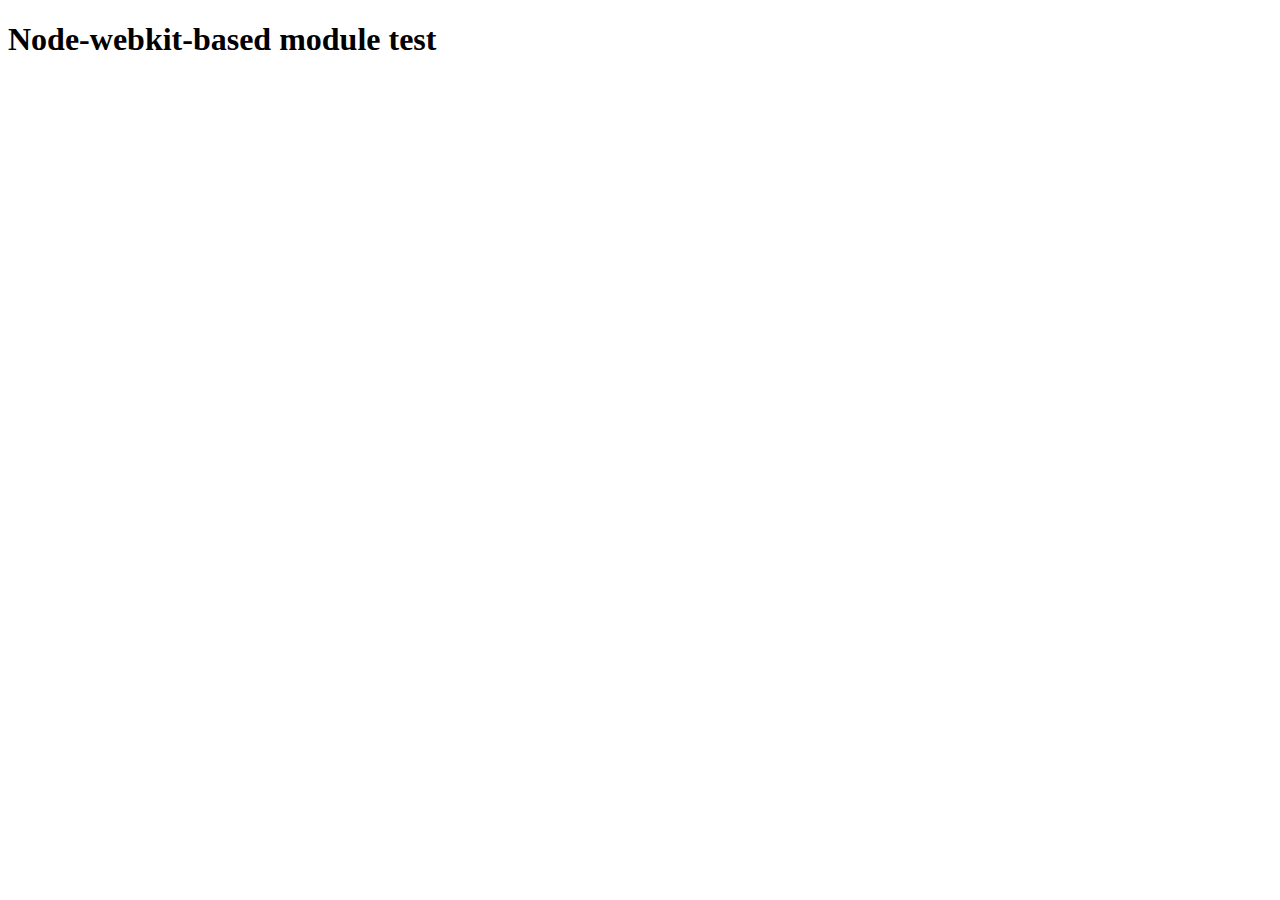
<file: node_modules/@mapbox/node-pre-gyp/lib/util/nw-pre-gyp/index.html>
<!doctype html>
<html>
<head>
<meta charset="utf-8">
<title>Node-webkit-based module test</title>
<script>
function nwModuleTest(){
   var util = require('util');
   var moduleFolder = require('nw.gui').App.argv[0];
   try {
      require(moduleFolder);
   } catch(e) {
      if( process.platform !== 'win32' ){
         util.log('nw-pre-gyp error:');
         util.log(e.stack);
      }
      process.exit(1);
   }
   process.exit(0);
}
</script>
</head>
<body onload="nwModuleTest()">
<h1>Node-webkit-based module test</h1>
</body>
</html>
</file>
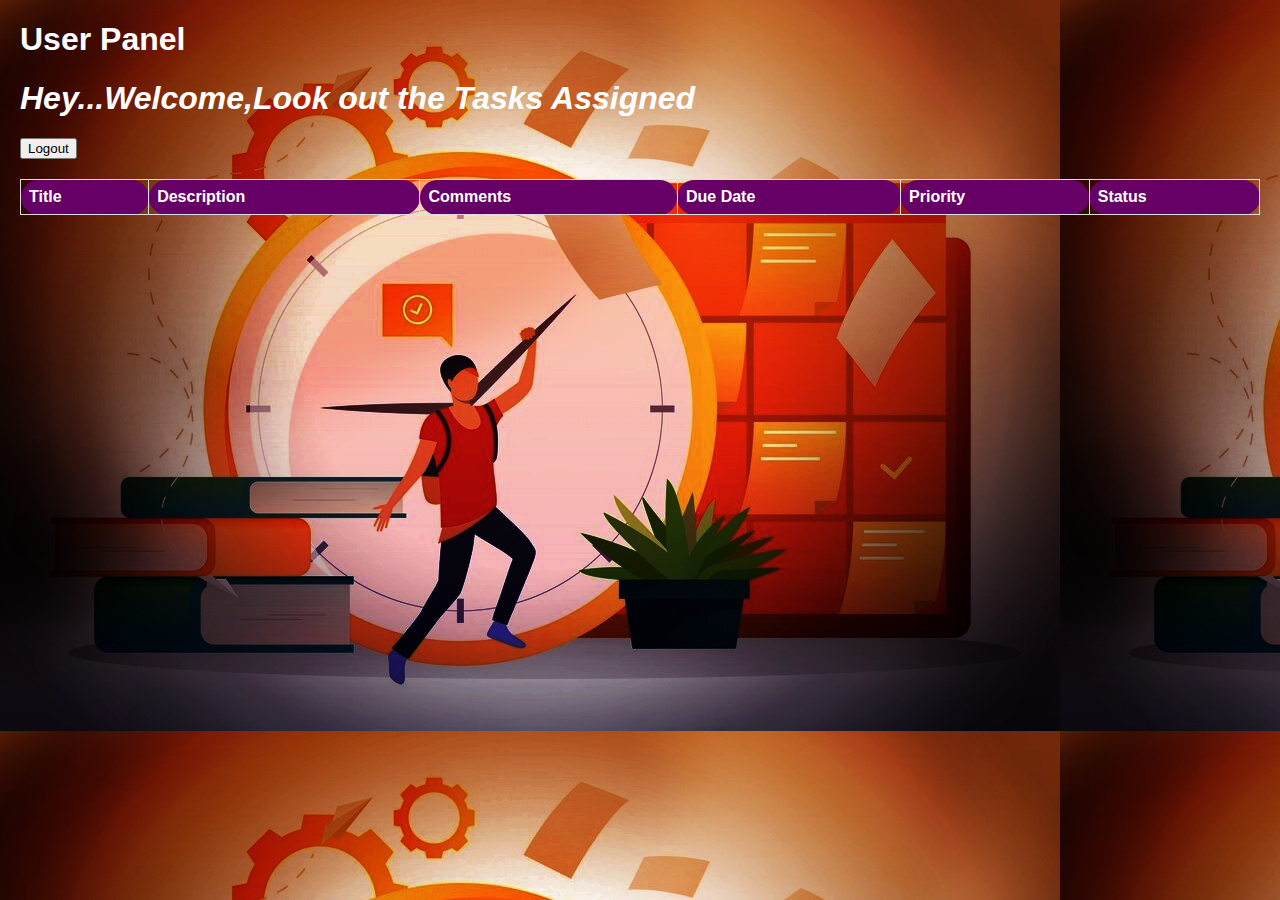
<file: public/userDashboard.html>
<!DOCTYPE html>
<html lang="en">

<head>
  <meta charset="UTF-8">
  <meta http-equiv="X-UA-Compatible" content="IE=edge">
  <meta name="viewport" content="width=device-width, initial-scale=1.0">
  <title>userDashboard</title>
  <style>
    /* style.css */

    body {
      font-family: Arial, sans-serif;
      margin: 20px;
    }

    h1 {
      color: #333;
    }

    table {
      width: 100%;
      border-collapse: collapse;
      margin-top: 20px;
    }

    th,
    td {
      border-radius: 30cm;
      background-color: #CC0099;
      color: #fff;
      border: 1px solid #ddd;
      padding: 8px;
      text-align: left;
    }

    th {
      background-color: #660066;
    }

    #notificationPopup {
      display: none;
      position: fixed;
      top: 20px;
      right: 20px;
      padding: 10px;
      background-color: #ff8566;
      border: 1px solid #cccccc;
      box-shadow: 0 2px 5px rgba(0, 0, 0, 0.1);
      max-width: 300px;
      /* Adjust the max-width as needed */
    }

    #notificationTitle {
      font-size: 16px;
      font-weight: bold;
    }

    #notificationMessage {
      font-size: 14px;
      margin-top: 5px;
    }

    #closeNotificationBtn {
      margin-top: 10px;
      cursor: pointer;
      color: #007bff;
      text-decoration: underline;
    }

    #closeNotificationBtn:hover {
      color: #0056b3;
    }
  </style>
</head>
<h1 style="color: white;">User Panel</h1>

<body style="background-image: url(./images/img3.png);">
  <h1 style="color: white;font-style: italic;">Hey...Welcome,Look out the Tasks Assigned </h1>
  <button id="logoutBtn">Logout</button>
  <table id="taskTable">
    <thead>
      <tr style="color: #fff;">
        <th>Title</th>
        <th>Description</th>
        <th>Comments</th>
        <th>Due Date</th>
        <th>Priority</th>
        <th>Status</th>
      </tr>
    </thead>
    <tbody id="taskTableBody"></tbody>
  </table>

  <div style="border:#333;">
    <!-- Notification popup -->
    <div id="notificationPopup" style="display: none;">
      <h3 id="notificationTitle"></h3>
      <p id="notificationMessage"></p>
      <button id="OK" onclick="closeNotification()">OK</button>
    </div>
  </div>
  <script src="userDashboard.js"></script>
</body>

</html>
</file>
